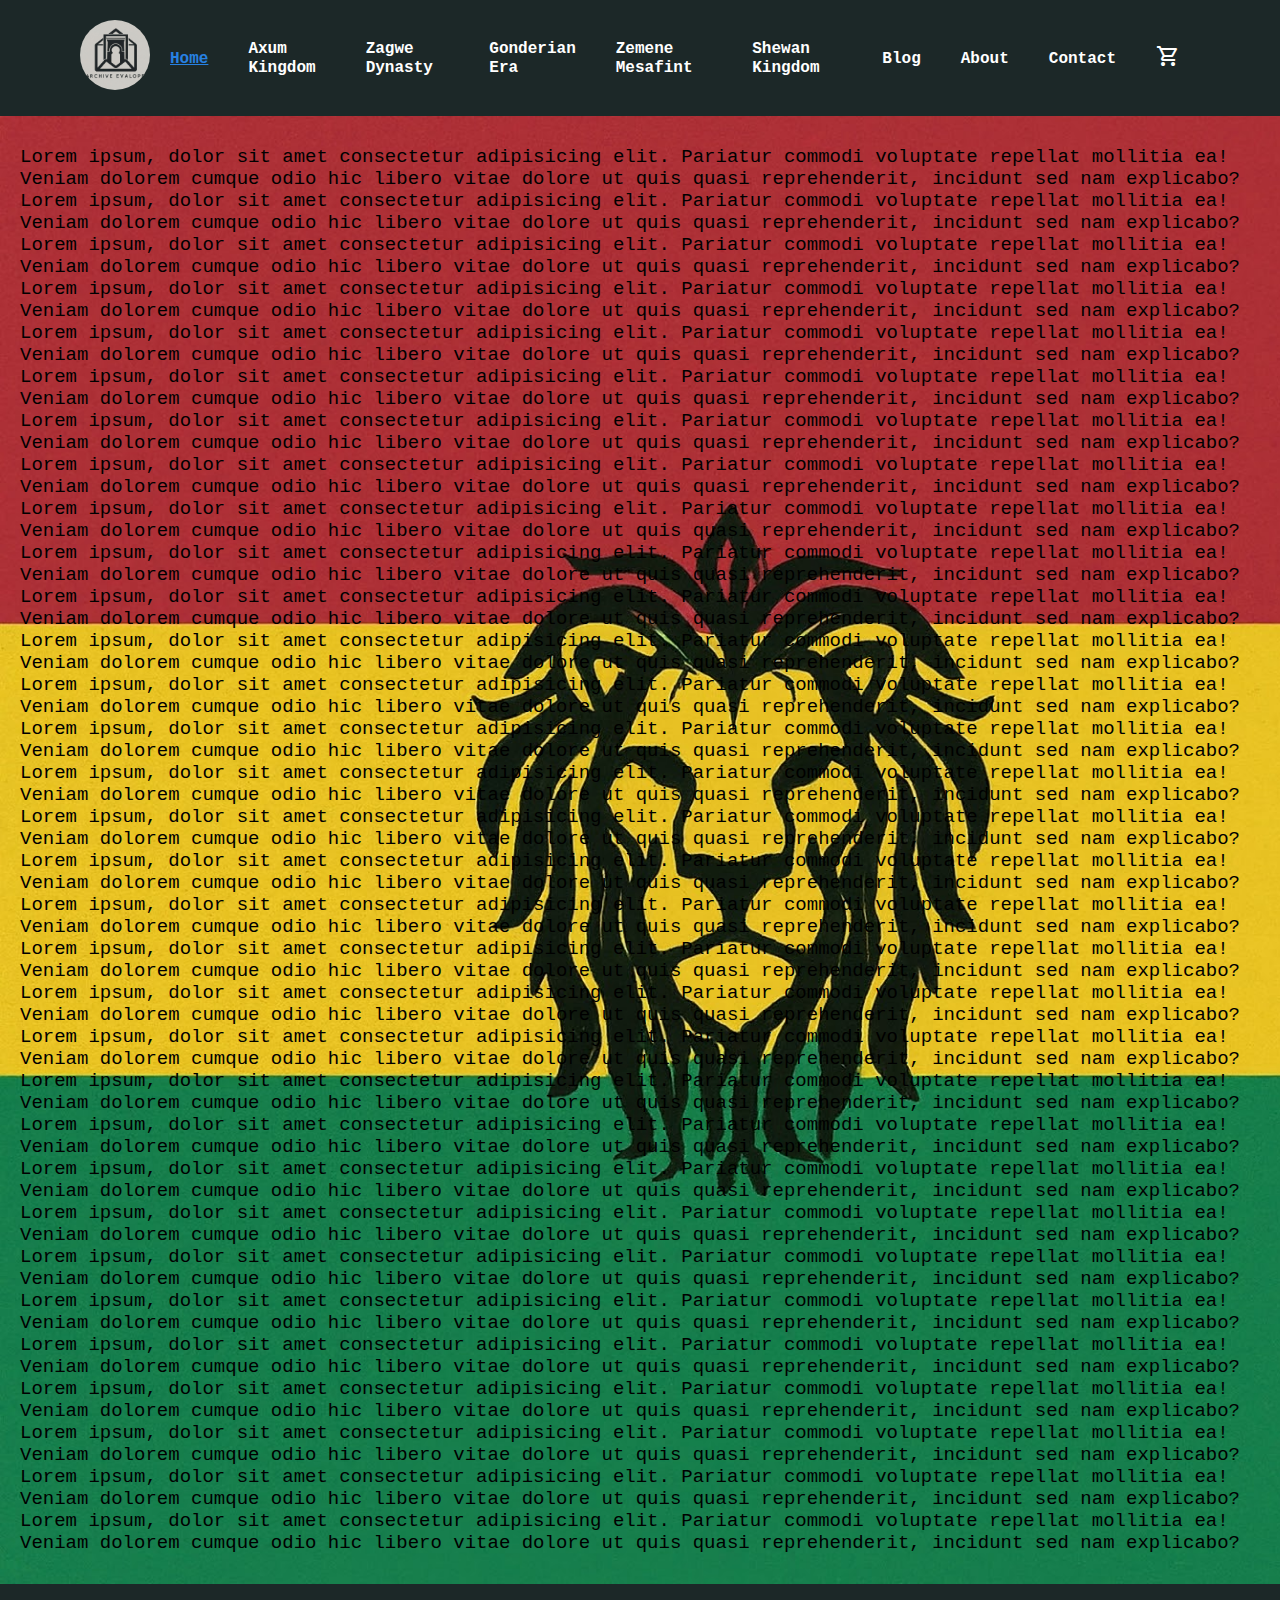
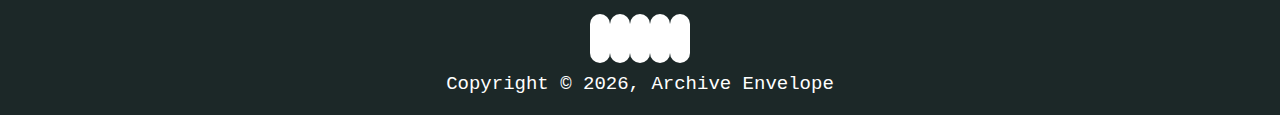
<file: index.html>
<!DOCTYPE html>
<html lang="en">
<head>
  <meta charset="UTF-8">
  <meta name="viewport" content="width=device-width, initial-scale=1.0">
  <title>Archieveenvelope</title>
  <link rel="stylesheet" href="https://fonts.googleapis.com/css2?family=Material+Symbols+Outlined:opsz,wght,FILL,GRAD@20..48,100..700,0..1,-50..200" />
  <link rel="stylesheet" href="https://cdnjs.cloudflare.com/ajax/libs/font-awesome/6.5.1/css/all.min.css" integrity="sha512-DTOQO9RWCH3ppGqcWaEA1BIZOC6xxalwEsw9c2QQeAIftl+Vegovlnee1c9QX4TctnWMn13TZye+giMm8e2LwA==" crossorigin="anonymous" referrerpolicy="no-referrer" />
  <link href="index.css" rel="stylesheet">
</head>
<body>
  <section id="header">
    <a href="#"><img src="images/logoAxum.jpeg" width="70px" height="70px" class="logo" alt="logo"></a>
    <div>
      <ul id="navbar">
        <li><a class="active" href="index.html">Home</a></li>
        <li><a href="axum.html">Axum Kingdom</a></li>
        <li><a href="zagew.html">Zagwe Dynasty</a></li>
        <li><a href="gonder.html">Gonderian Era</a></li>
        <li><a href="zemeneMesafint.html">Zemene Mesafint</a></li>
        <li><a href="shewa.html">Shewan Kingdom</a></li>
        <li><a href="blog.html">Blog</a></li>
        <li><a href="about.html">About</a></li>
        <li><a href="contact.html">Contact</a></li>
        <li><a href="cart.html"> <span class="material-symbols-outlined">
          shopping_cart
          </span></a></li>
      </ul>
    </div>  
  </section>
  <section class="main">
    <p>Lorem ipsum, dolor sit amet consectetur adipisicing elit. Pariatur commodi voluptate repellat mollitia ea! Veniam dolorem cumque odio hic libero vitae dolore ut quis quasi reprehenderit, incidunt sed nam explicabo?
      Lorem ipsum, dolor sit amet consectetur adipisicing elit. Pariatur commodi voluptate repellat mollitia ea! Veniam dolorem cumque odio hic libero vitae dolore ut quis quasi reprehenderit, incidunt sed nam explicabo?
      Lorem ipsum, dolor sit amet consectetur adipisicing elit. Pariatur commodi voluptate repellat mollitia ea! Veniam dolorem cumque odio hic libero vitae dolore ut quis quasi reprehenderit, incidunt sed nam explicabo?
      Lorem ipsum, dolor sit amet consectetur adipisicing elit. Pariatur commodi voluptate repellat mollitia ea! Veniam dolorem cumque odio hic libero vitae dolore ut quis quasi reprehenderit, incidunt sed nam explicabo?
      Lorem ipsum, dolor sit amet consectetur adipisicing elit. Pariatur commodi voluptate repellat mollitia ea! Veniam dolorem cumque odio hic libero vitae dolore ut quis quasi reprehenderit, incidunt sed nam explicabo?
        Lorem ipsum, dolor sit amet consectetur adipisicing elit. Pariatur commodi voluptate repellat mollitia ea! Veniam dolorem cumque odio hic libero vitae dolore ut quis quasi reprehenderit, incidunt sed nam explicabo?
        Lorem ipsum, dolor sit amet consectetur adipisicing elit. Pariatur commodi voluptate repellat mollitia ea! Veniam dolorem cumque odio hic libero vitae dolore ut quis quasi reprehenderit, incidunt sed nam explicabo?
        Lorem ipsum, dolor sit amet consectetur adipisicing elit. Pariatur commodi voluptate repellat mollitia ea! Veniam dolorem cumque odio hic libero vitae dolore ut quis quasi reprehenderit, incidunt sed nam explicabo?
        <p>Lorem ipsum, dolor sit amet consectetur adipisicing elit. Pariatur commodi voluptate repellat mollitia ea! Veniam dolorem cumque odio hic libero vitae dolore ut quis quasi reprehenderit, incidunt sed nam explicabo?
          Lorem ipsum, dolor sit amet consectetur adipisicing elit. Pariatur commodi voluptate repellat mollitia ea! Veniam dolorem cumque odio hic libero vitae dolore ut quis quasi reprehenderit, incidunt sed nam explicabo?
          Lorem ipsum, dolor sit amet consectetur adipisicing elit. Pariatur commodi voluptate repellat mollitia ea! Veniam dolorem cumque odio hic libero vitae dolore ut quis quasi reprehenderit, incidunt sed nam explicabo?
          Lorem ipsum, dolor sit amet consectetur adipisicing elit. Pariatur commodi voluptate repellat mollitia ea! Veniam dolorem cumque odio hic libero vitae dolore ut quis quasi reprehenderit, incidunt sed nam explicabo?
          <p>Lorem ipsum, dolor sit amet consectetur adipisicing elit. Pariatur commodi voluptate repellat mollitia ea! Veniam dolorem cumque odio hic libero vitae dolore ut quis quasi reprehenderit, incidunt sed nam explicabo?
            Lorem ipsum, dolor sit amet consectetur adipisicing elit. Pariatur commodi voluptate repellat mollitia ea! Veniam dolorem cumque odio hic libero vitae dolore ut quis quasi reprehenderit, incidunt sed nam explicabo?
            Lorem ipsum, dolor sit amet consectetur adipisicing elit. Pariatur commodi voluptate repellat mollitia ea! Veniam dolorem cumque odio hic libero vitae dolore ut quis quasi reprehenderit, incidunt sed nam explicabo?
            Lorem ipsum, dolor sit amet consectetur adipisicing elit. Pariatur commodi voluptate repellat mollitia ea! Veniam dolorem cumque odio hic libero vitae dolore ut quis quasi reprehenderit, incidunt sed nam explicabo?
            <p>Lorem ipsum, dolor sit amet consectetur adipisicing elit. Pariatur commodi voluptate repellat mollitia ea! Veniam dolorem cumque odio hic libero vitae dolore ut quis quasi reprehenderit, incidunt sed nam explicabo?
              Lorem ipsum, dolor sit amet consectetur adipisicing elit. Pariatur commodi voluptate repellat mollitia ea! Veniam dolorem cumque odio hic libero vitae dolore ut quis quasi reprehenderit, incidunt sed nam explicabo?
              Lorem ipsum, dolor sit amet consectetur adipisicing elit. Pariatur commodi voluptate repellat mollitia ea! Veniam dolorem cumque odio hic libero vitae dolore ut quis quasi reprehenderit, incidunt sed nam explicabo?
              Lorem ipsum, dolor sit amet consectetur adipisicing elit. Pariatur commodi voluptate repellat mollitia ea! Veniam dolorem cumque odio hic libero vitae dolore ut quis quasi reprehenderit, incidunt sed nam explicabo?
              <p>Lorem ipsum, dolor sit amet consectetur adipisicing elit. Pariatur commodi voluptate repellat mollitia ea! Veniam dolorem cumque odio hic libero vitae dolore ut quis quasi reprehenderit, incidunt sed nam explicabo?
                Lorem ipsum, dolor sit amet consectetur adipisicing elit. Pariatur commodi voluptate repellat mollitia ea! Veniam dolorem cumque odio hic libero vitae dolore ut quis quasi reprehenderit, incidunt sed nam explicabo?
                Lorem ipsum, dolor sit amet consectetur adipisicing elit. Pariatur commodi voluptate repellat mollitia ea! Veniam dolorem cumque odio hic libero vitae dolore ut quis quasi reprehenderit, incidunt sed nam explicabo?
                Lorem ipsum, dolor sit amet consectetur adipisicing elit. Pariatur commodi voluptate repellat mollitia ea! Veniam dolorem cumque odio hic libero vitae dolore ut quis quasi reprehenderit, incidunt sed nam explicabo?
                <p>Lorem ipsum, dolor sit amet consectetur adipisicing elit. Pariatur commodi voluptate repellat mollitia ea! Veniam dolorem cumque odio hic libero vitae dolore ut quis quasi reprehenderit, incidunt sed nam explicabo?
                  Lorem ipsum, dolor sit amet consectetur adipisicing elit. Pariatur commodi voluptate repellat mollitia ea! Veniam dolorem cumque odio hic libero vitae dolore ut quis quasi reprehenderit, incidunt sed nam explicabo?
                  Lorem ipsum, dolor sit amet consectetur adipisicing elit. Pariatur commodi voluptate repellat mollitia ea! Veniam dolorem cumque odio hic libero vitae dolore ut quis quasi reprehenderit, incidunt sed nam explicabo?
                  Lorem ipsum, dolor sit amet consectetur adipisicing elit. Pariatur commodi voluptate repellat mollitia ea! Veniam dolorem cumque odio hic libero vitae dolore ut quis quasi reprehenderit, incidunt sed nam explicabo?
                  <p>Lorem ipsum, dolor sit amet consectetur adipisicing elit. Pariatur commodi voluptate repellat mollitia ea! Veniam dolorem cumque odio hic libero vitae dolore ut quis quasi reprehenderit, incidunt sed nam explicabo?
                    Lorem ipsum, dolor sit amet consectetur adipisicing elit. Pariatur commodi voluptate repellat mollitia ea! Veniam dolorem cumque odio hic libero vitae dolore ut quis quasi reprehenderit, incidunt sed nam explicabo?
                    Lorem ipsum, dolor sit amet consectetur adipisicing elit. Pariatur commodi voluptate repellat mollitia ea! Veniam dolorem cumque odio hic libero vitae dolore ut quis quasi reprehenderit, incidunt sed nam explicabo?
                    Lorem ipsum, dolor sit amet consectetur adipisicing elit. Pariatur commodi voluptate repellat mollitia ea! Veniam dolorem cumque odio hic libero vitae dolore ut quis quasi reprehenderit, incidunt sed nam explicabo?
    </p>
  </section>

  <footer class="footer-container">
      <div class="social-icons">
        <a href=""><i class="fa-brands fa-facebook"></i></a>
        <a href=""><i class="fa-brands fa-twitter"></i></a>
        <a href=""><i class="fa-brands fa-instagram"></i></a>
        <a href=""><i class="fa-brands fa-github"></i></a>
        <a href=""><i class="fa-brands fa-linkedin"></i></a>
      </div>
      <div class="copyright"> <span>Copyright &copy; <script>document.write(new Date().getFullYear());</script>, Archive Envelope</span></p>
      </div>
  </footer>
</body>
</html>
</file>
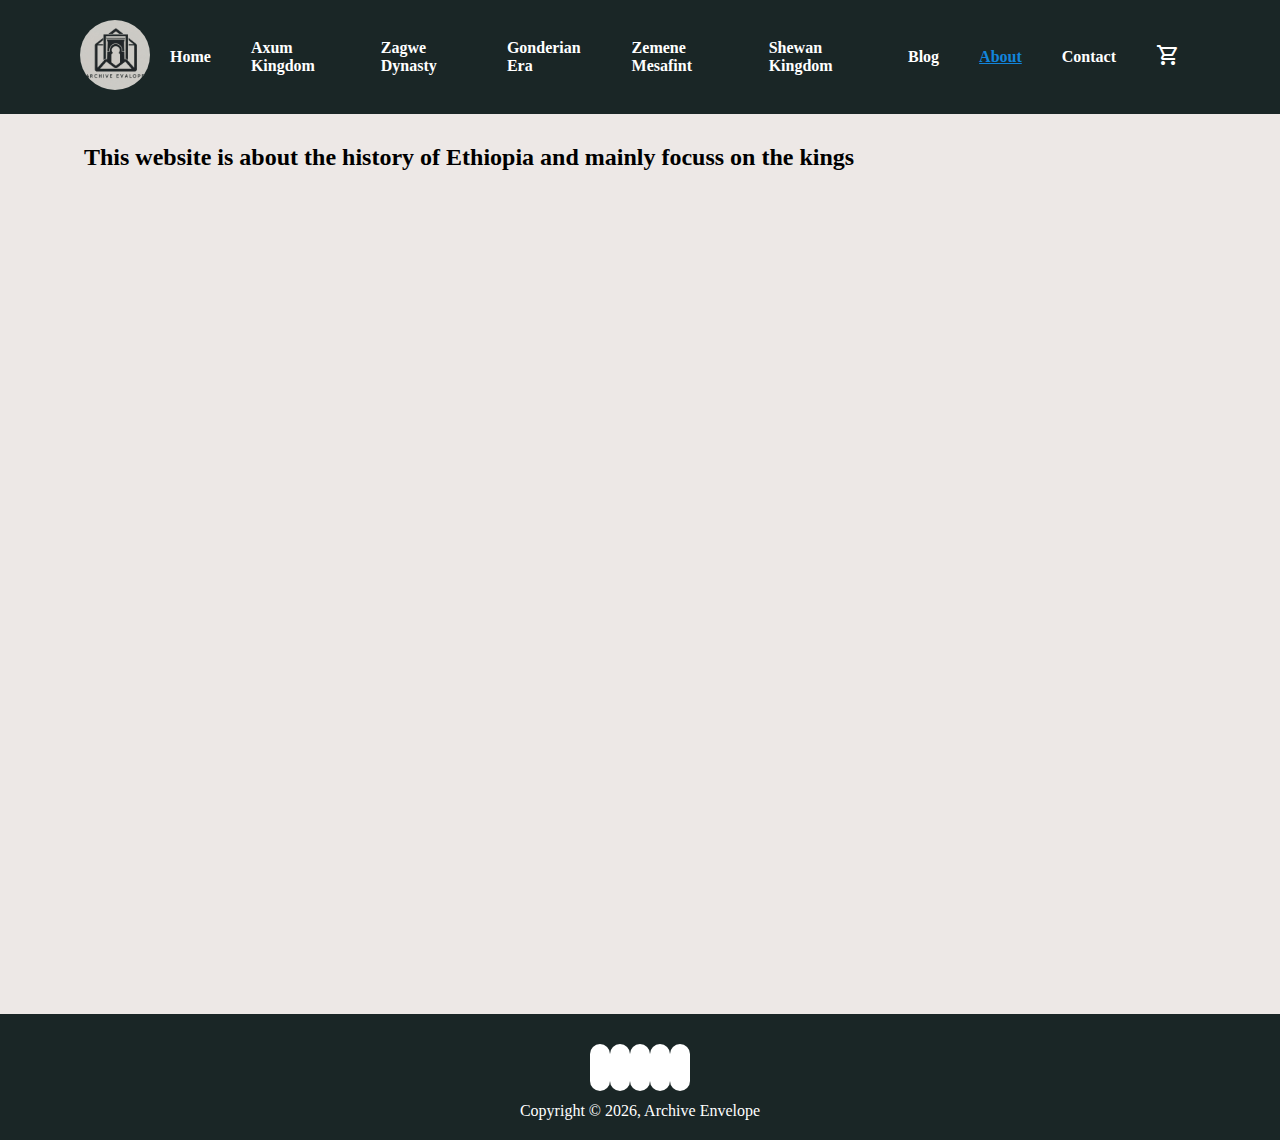
<file: about.html>
<!DOCTYPE html>
<html lang="en">
<head>
  <meta charset="UTF-8">
  <meta name="viewport" content="width=device-width, initial-scale=1.0">
  <title>about</title>
  <link rel="stylesheet" href="https://fonts.googleapis.com/css2?family=Material+Symbols+Outlined:opsz,wght,FILL,GRAD@20..48,100..700,0..1,-50..200" />
  <link rel="stylesheet" href="https://cdnjs.cloudflare.com/ajax/libs/font-awesome/6.5.1/css/all.min.css" integrity="sha512-DTOQO9RWCH3ppGqcWaEA1BIZOC6xxalwEsw9c2QQeAIftl+Vegovlnee1c9QX4TctnWMn13TZye+giMm8e2LwA==" crossorigin="anonymous" referrerpolicy="no-referrer" />
  <link href="about.css" rel="stylesheet">
</head>
<body>
  <section id="header">
    <a href="#"><img src="images/logoAxum.jpeg" width="70px" height="70px" class="logo" alt="logo"></a>
    <div>
      <ul id="navbar">
        <li><a href="index.html">Home</a></li>
        <li><a href="axum.html">Axum Kingdom</a></li>
        <li><a href="zagew.html">Zagwe Dynasty</a></li>
        <li><a href="gonder.html">Gonderian Era</a></li>
        <li><a href="zemeneMesafint.html">Zemene Mesafint</a></li>
        <li><a href="shewa.html">Shewan Kingdom</a></li>
        <li><a href="blog.html">Blog</a></li>
        <li><a class="active" href="about.html">About</a></li>
        <li><a href="contact.html">Contact</a></li>
        <li><a href="cart.html"> <span class="material-symbols-outlined">
          shopping_cart
          </span></a></li>
      </ul>
    </div>
  </section>
  <div class="main">
  <h2>This website is about the history of Ethiopia and mainly focuss on the kings</h2> 
  </div>
  <footer class="footer-container">
      <div class="social-icons">
        <a href=""><i class="fa-brands fa-facebook"></i></a>
        <a href=""><i class="fa-brands fa-twitter"></i></a>
        <a href=""><i class="fa-brands fa-instagram"></i></a>
        <a href=""><i class="fa-brands fa-github"></i></a>
        <a href=""><i class="fa-brands fa-linkedin"></i></a>
      </div>
      <div class="copyright"> <span>Copyright &copy; <script>document.write(new Date().getFullYear());</script>, Archive Envelope</span>
      </div>
  </footer>
</body>
</html>
</file>
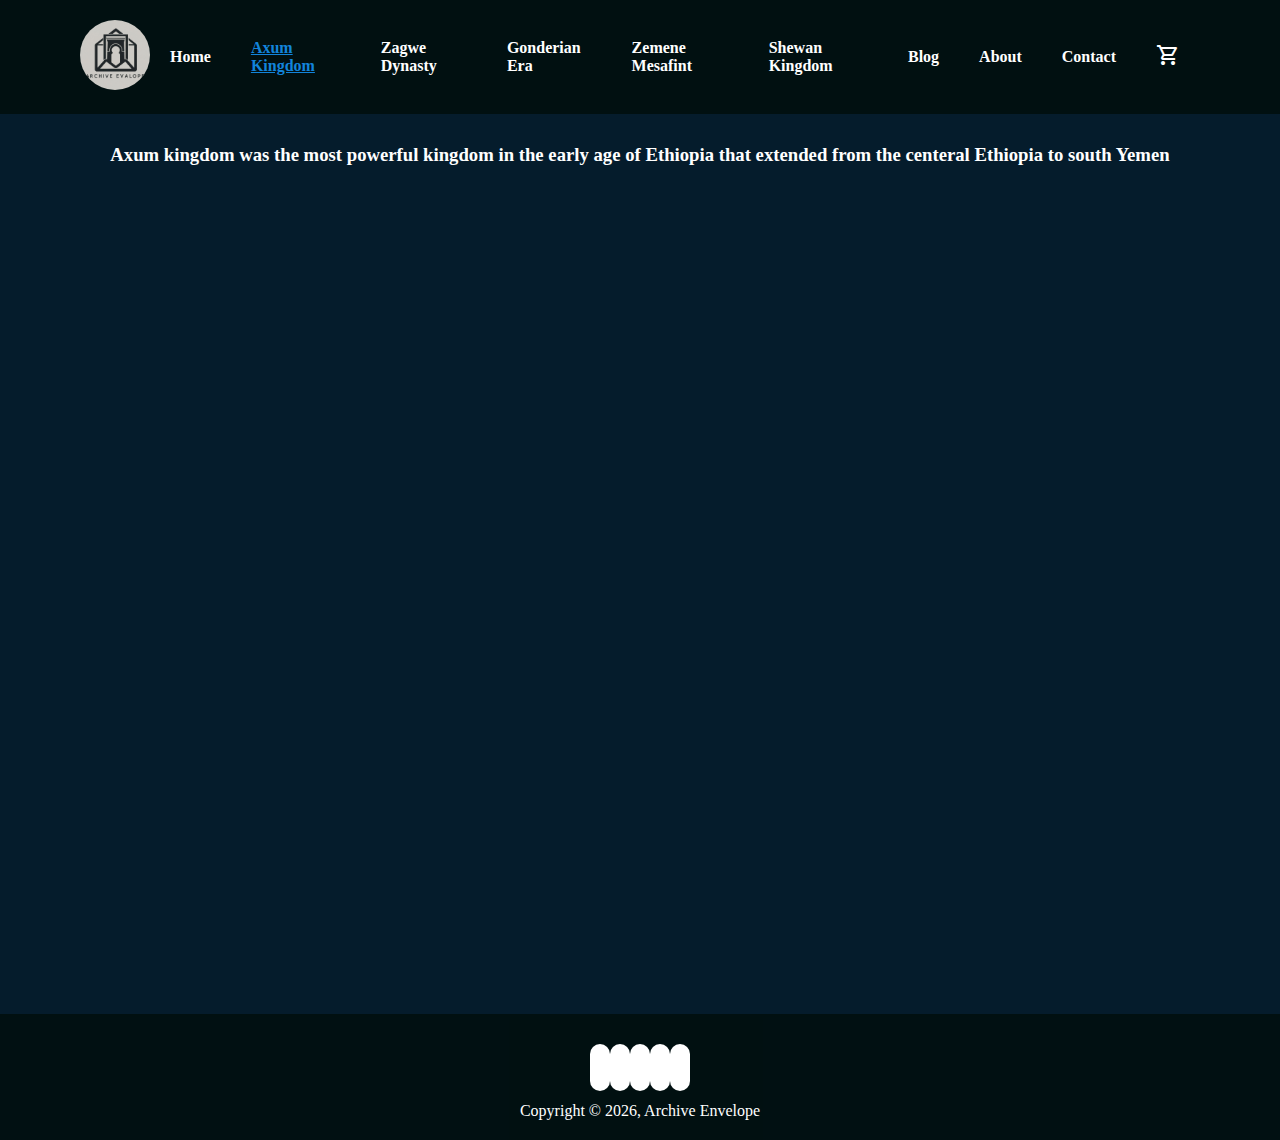
<file: axum.html>
<!DOCTYPE html>
<html lang="en">
<head>
  <meta charset="UTF-8">
  <meta name="viewport" content="width=device-width, initial-scale=1.0">
  <title>Axum</title>
  <link rel="stylesheet" href="https://fonts.googleapis.com/css2?family=Material+Symbols+Outlined:opsz,wght,FILL,GRAD@20..48,100..700,0..1,-50..200" />
  <link rel="stylesheet" href="https://cdnjs.cloudflare.com/ajax/libs/font-awesome/6.5.1/css/all.min.css" integrity="sha512-DTOQO9RWCH3ppGqcWaEA1BIZOC6xxalwEsw9c2QQeAIftl+Vegovlnee1c9QX4TctnWMn13TZye+giMm8e2LwA==" crossorigin="anonymous" referrerpolicy="no-referrer" />
  <link rel="stylesheet" href="axum.css">
</head>
<body>
  <section id="header">
    <a href="#"><img src="images/logoAxum.jpeg" width="70px" height="70px" class="logo" alt="logo"></a>
    <div>
      <ul id="navbar">
        <li><a  href="index.html">Home</a></li>
        <li><a class="active" href="axum.html">Axum Kingdom</a></li>
        <li><a href="zagew.html">Zagwe Dynasty</a></li>
        <li><a href="gonder.html">Gonderian Era</a></li>
        <li><a href="zemeneMesafint.html">Zemene Mesafint</a></li>
        <li><a href="shewa.html">Shewan Kingdom</a></li>
        <li><a href="blog.html">Blog</a></li>
        <li><a href="about.html">About</a></li>
        <li><a href="contact.html">Contact</a></li>
        <li><a href="cart.html"> <span class="material-symbols-outlined">
          shopping_cart
          </span></a></li>
      </ul>
    </div>  
  </section>

  <div class="main">
    <h3>Axum kingdom was the most powerful kingdom in the early age of Ethiopia that extended from the centeral Ethiopia to south Yemen </h3>
  </div>


  <footer class="footer-container">
    <div class="social-icons">
      <a href=""><i class="fa-brands fa-facebook"></i></a>
      <a href=""><i class="fa-brands fa-twitter"></i></a>
      <a href=""><i class="fa-brands fa-instagram"></i></a>
      <a href=""><i class="fa-brands fa-github"></i></a>
      <a href=""><i class="fa-brands fa-linkedin"></i></a>
    </div>
    <div class="copyright"> <span>Copyright &copy; <script>document.write(new Date().getFullYear());</script>, Archive Envelope</span></p>
    </div>
</footer>
</body>
</html>
</file>
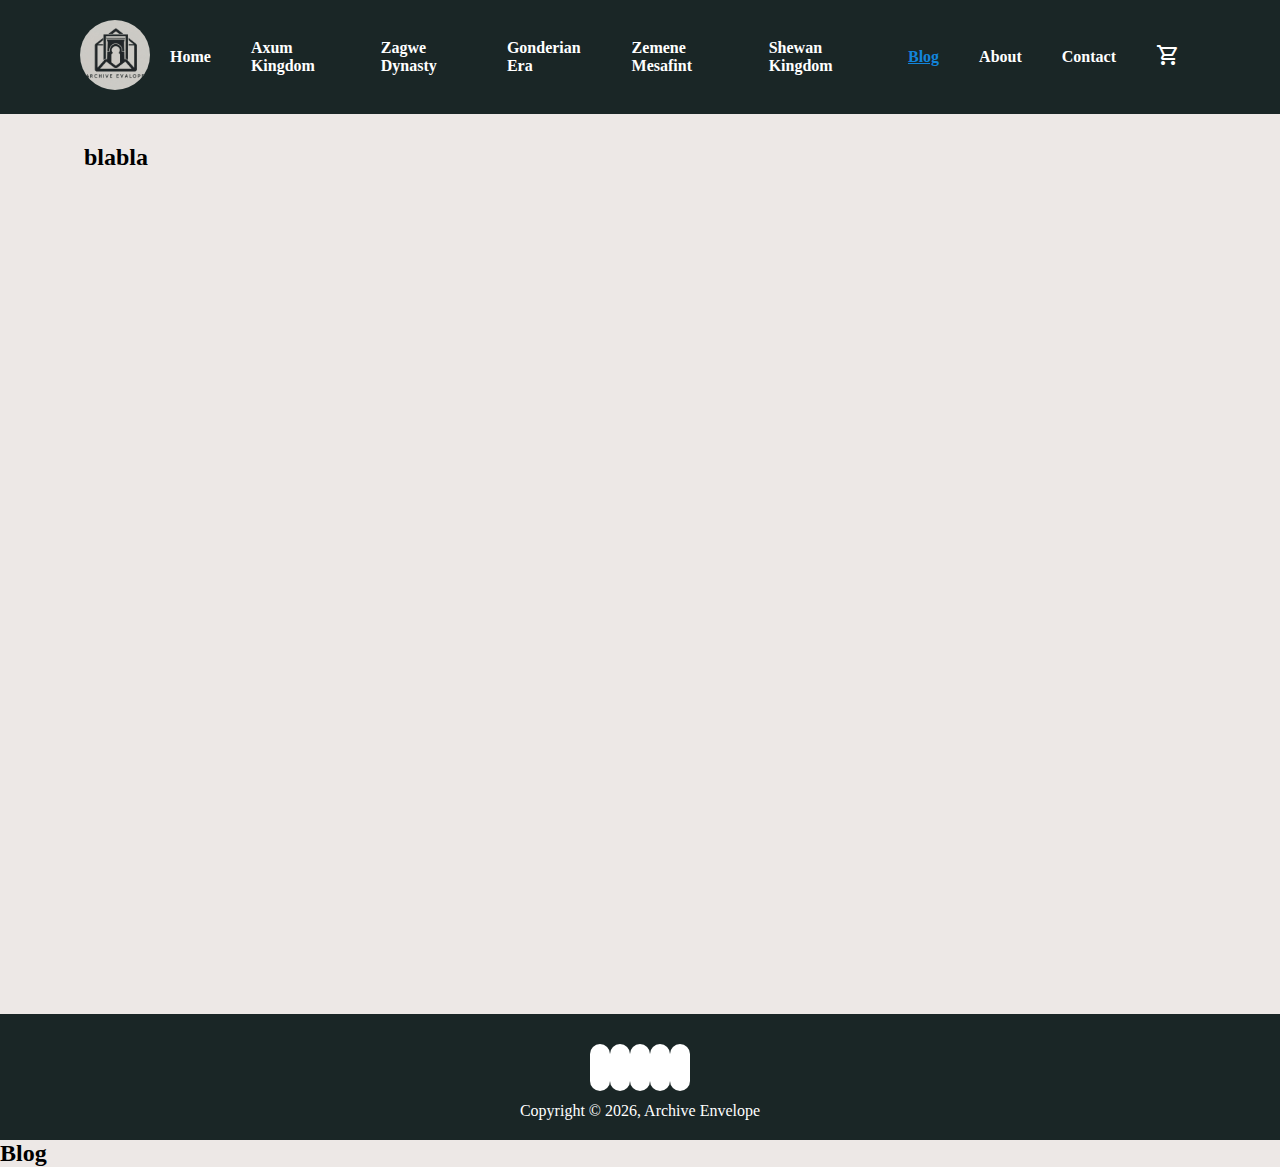
<file: blog.html>
<!DOCTYPE html>
<html lang="en">
<head>
  <meta charset="UTF-8">
  <meta name="viewport" content="width=device-width, initial-scale=1.0">
  <title>Blog</title>
  <link rel="stylesheet" href="https://fonts.googleapis.com/css2?family=Material+Symbols+Outlined:opsz,wght,FILL,GRAD@20..48,100..700,0..1,-50..200" />
  <link rel="stylesheet" href="https://cdnjs.cloudflare.com/ajax/libs/font-awesome/6.5.1/css/all.min.css" integrity="sha512-DTOQO9RWCH3ppGqcWaEA1BIZOC6xxalwEsw9c2QQeAIftl+Vegovlnee1c9QX4TctnWMn13TZye+giMm8e2LwA==" crossorigin="anonymous" referrerpolicy="no-referrer" />
  <link rel="stylesheet" href="blog.css">
</head>
<body>
  <section id="header">
    <a href="#"><img src="images/logoAxum.jpeg" width="70px" height="70px" class="logo" alt="logo"></a>
    <div>
      <ul id="navbar">
        <li><a  href="index.html">Home</a></li>
        <li><a href="axum.html">Axum Kingdom</a></li>
        <li><a href="zagew.html">Zagwe Dynasty</a></li>
        <li><a href="gonder.html">Gonderian Era</a></li>
        <li><a href="zemeneMesafint.html">Zemene Mesafint</a></li>
        <li><a href="shewa.html">Shewan Kingdom</a></li>
        <li><a class="active" href="blog.html">Blog</a></li>
        <li><a href="about.html">About</a></li>
        <li><a href="contact.html">Contact</a></li>
        <li><a href="cart.html"> <span class="material-symbols-outlined">
          shopping_cart
          </span></a></li>
      </ul>
    </div>  
  </section>
  <div class="main">
    <h2>blabla</h2>
  </div>
  <footer class="footer-container">
    <div class="social-icons">
      <a href=""><i class="fa-brands fa-facebook"></i></a>
      <a href=""><i class="fa-brands fa-twitter"></i></a>
      <a href=""><i class="fa-brands fa-instagram"></i></a>
      <a href=""><i class="fa-brands fa-github"></i></a>
      <a href=""><i class="fa-brands fa-linkedin"></i></a>
    </div>
    <div class="copyright"> <span>Copyright &copy; <script>document.write(new Date().getFullYear());</script>, Archive Envelope</span></p>
    </div>
</footer>

  <body>
    <h2>Blog</h2>
  </body>
</body>
</html>
</file>
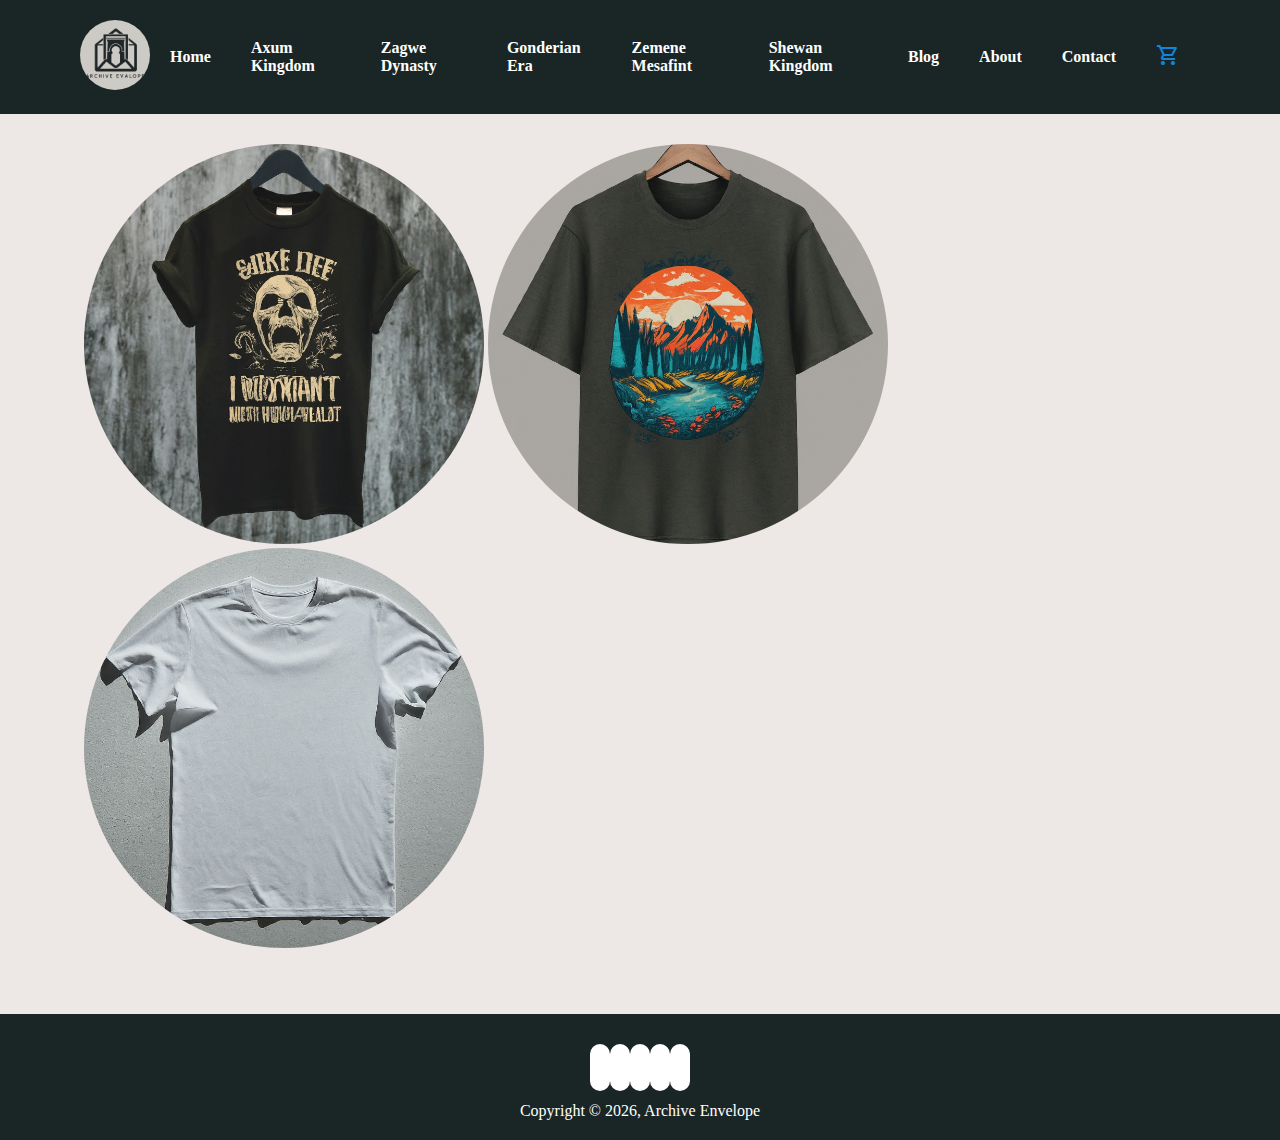
<file: cart.html>
<!DOCTYPE html>
<html lang="en">
<head>
  <meta charset="UTF-8">
  <meta name="viewport" content="width=device-width, initial-scale=1.0">
  <title>cart</title>
  <link rel="stylesheet" href="https://fonts.googleapis.com/css2?family=Material+Symbols+Outlined:opsz,wght,FILL,GRAD@20..48,100..700,0..1,-50..200" />
  <link rel="stylesheet" href="https://cdnjs.cloudflare.com/ajax/libs/font-awesome/6.5.1/css/all.min.css" integrity="sha512-DTOQO9RWCH3ppGqcWaEA1BIZOC6xxalwEsw9c2QQeAIftl+Vegovlnee1c9QX4TctnWMn13TZye+giMm8e2LwA==" crossorigin="anonymous" referrerpolicy="no-referrer" />
  <link rel="stylesheet" href="cart.css">
</head>
<body>
  <section id="header">
    <a href="#"><img src="images/logoAxum.jpeg" width="70px" height="70px" class="logo" alt="logo"></a>
    <div>
      <ul id="navbar">
        <li><a href="index.html">Home</a></li>
        <li><a href="axum.html">Axum Kingdom</a></li>
        <li><a href="zagew.html">Zagwe Dynasty</a></li>
        <li><a href="gonder.html">Gonderian Era</a></li>
        <li><a href="zemeneMesafint.html">Zemene Mesafint</a></li>
        <li><a href="shewa.html">Shewan Kingdom</a></li>
        <li><a href="blog.html">Blog</a></li>
        <li><a href="about.html">About</a></li>
        <li><a href="contact.html">Contact</a></li>
        <li><a class="active" href="cart.html"> <span class="material-symbols-outlined">
          shopping_cart
          </span></a></li>
      </ul>
    </div>  
  </section>

    <div class="main">
      <div id="cart-img">
        <img id="dead" src="images/t-shrt.jpeg">
        <img id="land-scape"src="images/coolshirt.jpeg">
        <img id="w-shirt" src="images/white-shirt.jpeg">
      </div>
      
    </div>
    
  <footer class="footer-container">
    <div class="social-icons">
      <a href=""><i class="fa-brands fa-facebook"></i></a>
      <a href=""><i class="fa-brands fa-twitter"></i></a>
      <a href=""><i class="fa-brands fa-instagram"></i></a>
      <a href=""><i class="fa-brands fa-github"></i></a>
      <a href=""><i class="fa-brands fa-linkedin"></i></a>
    </div>
    <div class="copyright"> <span>Copyright &copy; <script>document.write(new Date().getFullYear());</script>, Archive Envelope</span></p>
    </div>
</footer>

</body>
</html>
</file>
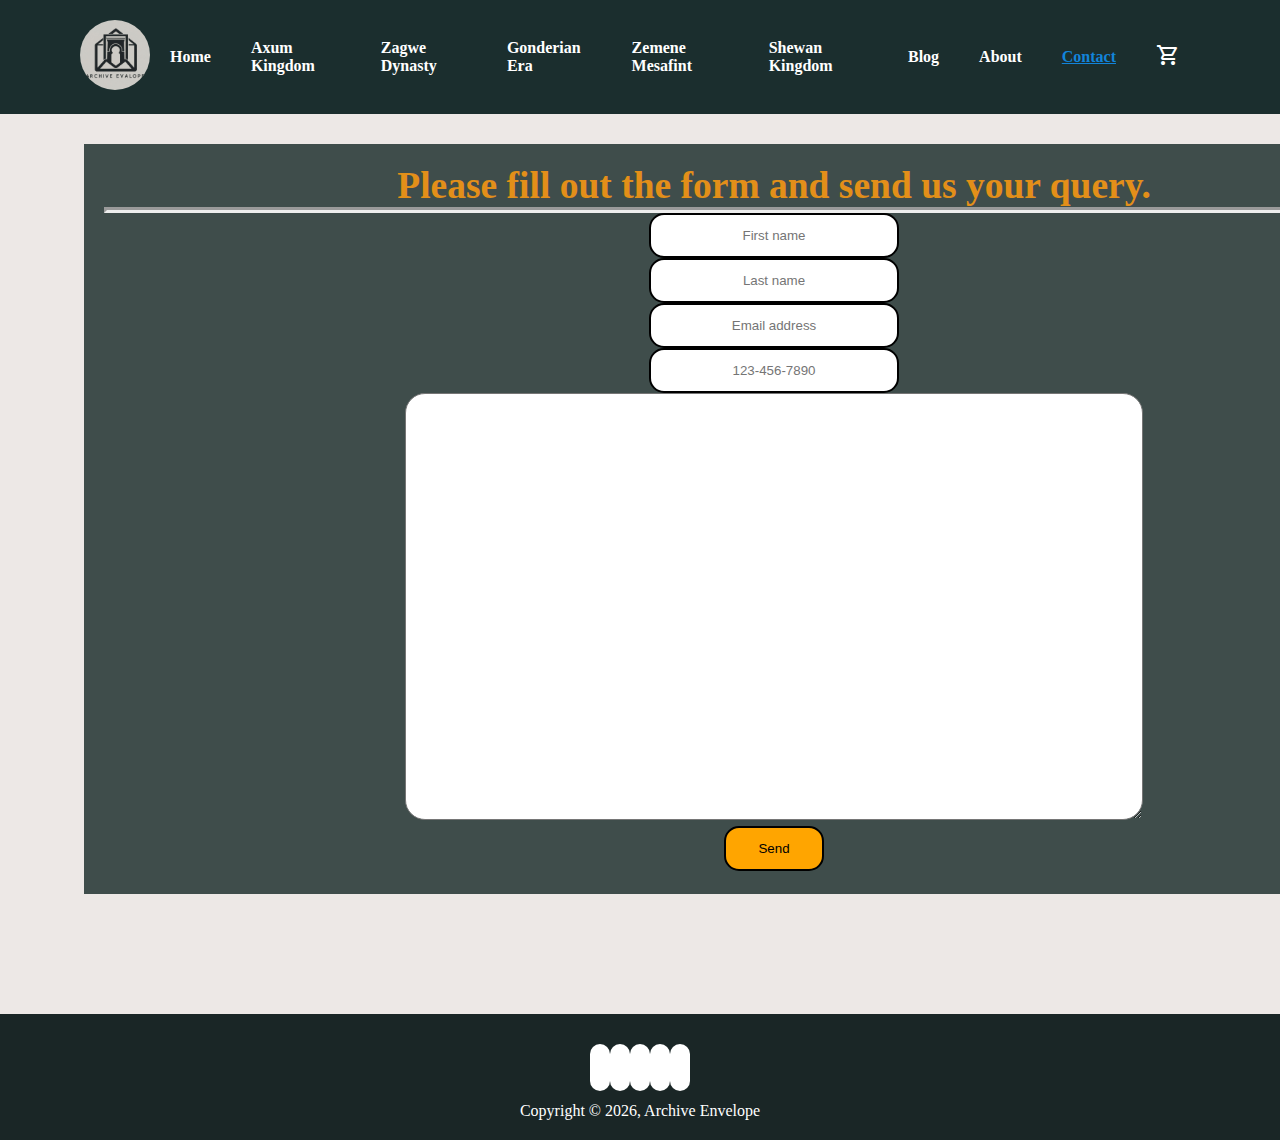
<file: contact.html>
<!DOCTYPE html>
<html lang="en">
<head>
  <meta charset="UTF-8">
  <meta name="viewport" content="width=device-width, initial-scale=1.0">
  <title>Contact</title>
  <link rel="stylesheet" href="https://fonts.googleapis.com/css2?family=Material+Symbols+Outlined:opsz,wght,FILL,GRAD@20..48,100..700,0..1,-50..200" />
  <link rel="stylesheet" href="https://cdnjs.cloudflare.com/ajax/libs/font-awesome/6.5.1/css/all.min.css" integrity="sha512-DTOQO9RWCH3ppGqcWaEA1BIZOC6xxalwEsw9c2QQeAIftl+Vegovlnee1c9QX4TctnWMn13TZye+giMm8e2LwA==" crossorigin="anonymous" referrerpolicy="no-referrer" />
  <link rel="stylesheet" href="contact.css">
</head>
<body>
  <section id="header">
    <a href="#"><img src="images/logoAxum.jpeg" width="70px" height="70px" class="logo" alt="logo"></a>
    <div>
      <ul id="navbar">
        <li><a href="index.html">Home</a></li>
        <li><a href="axum.html">Axum Kingdom</a></li>
        <li><a href="zagew.html">Zagwe Dynasty</a></li>
        <li><a href="gonder.html">Gonderian Era</a></li>
        <li><a href="zemeneMesafint.html">Zemene Mesafint</a></li>
        <li><a href="shewa.html">Shewan Kingdom</a></li>
        <li><a href="blog.html">Blog</a></li>
        <li><a href="about.html">About</a></li>
        <li><a class="active" href="contact.html">Contact</a></li>
        <li><a href="cart.html"> <span class="material-symbols-outlined">
          shopping_cart
          </span></a></li>
      </ul>
    </div>  
  </section>
  <div class="main">
  <form id="form">
    <h2 style="color: rgb(227, 143, 25);">Please fill out the form and send us your query.</h2><hr style="border-width: 3px;">
    <label for="f_name"></label>
    <input id="f_name" type="text" placeholder="First name"><br>
    <label for="l_name"></label>
    <input id="l_name" type="text" placeholder="Last name"><br>
    <label for="email"></label>
    <input id="email" type="text" placeholder="Email address"><br>
    <label for="p_mum"></label>
    <input id="p_num" type="text" placeholder="123-456-7890"><br>
    <label for="text"></label>
    <textarea id="concern_suggestion" cols="80" rows="25"></textarea><br>
    <button id="button">Send</button>
  </form>
</div>
  <footer class="footer-container">
    <div class="social-icons">
      <a href=""><i class="fa-brands fa-facebook"></i></a>
      <a href=""><i class="fa-brands fa-twitter"></i></a>
      <a href=""><i class="fa-brands fa-instagram"></i></a>
      <a href=""><i class="fa-brands fa-github"></i></a>
      <a href=""><i class="fa-brands fa-linkedin"></i></a>
    </div>
    <div class="copyright"> <span>Copyright &copy; <script>document.write(new Date().getFullYear());</script>, Archive Envelope</span></p>
    </div>
</footer>
</body>
</html>
</file>
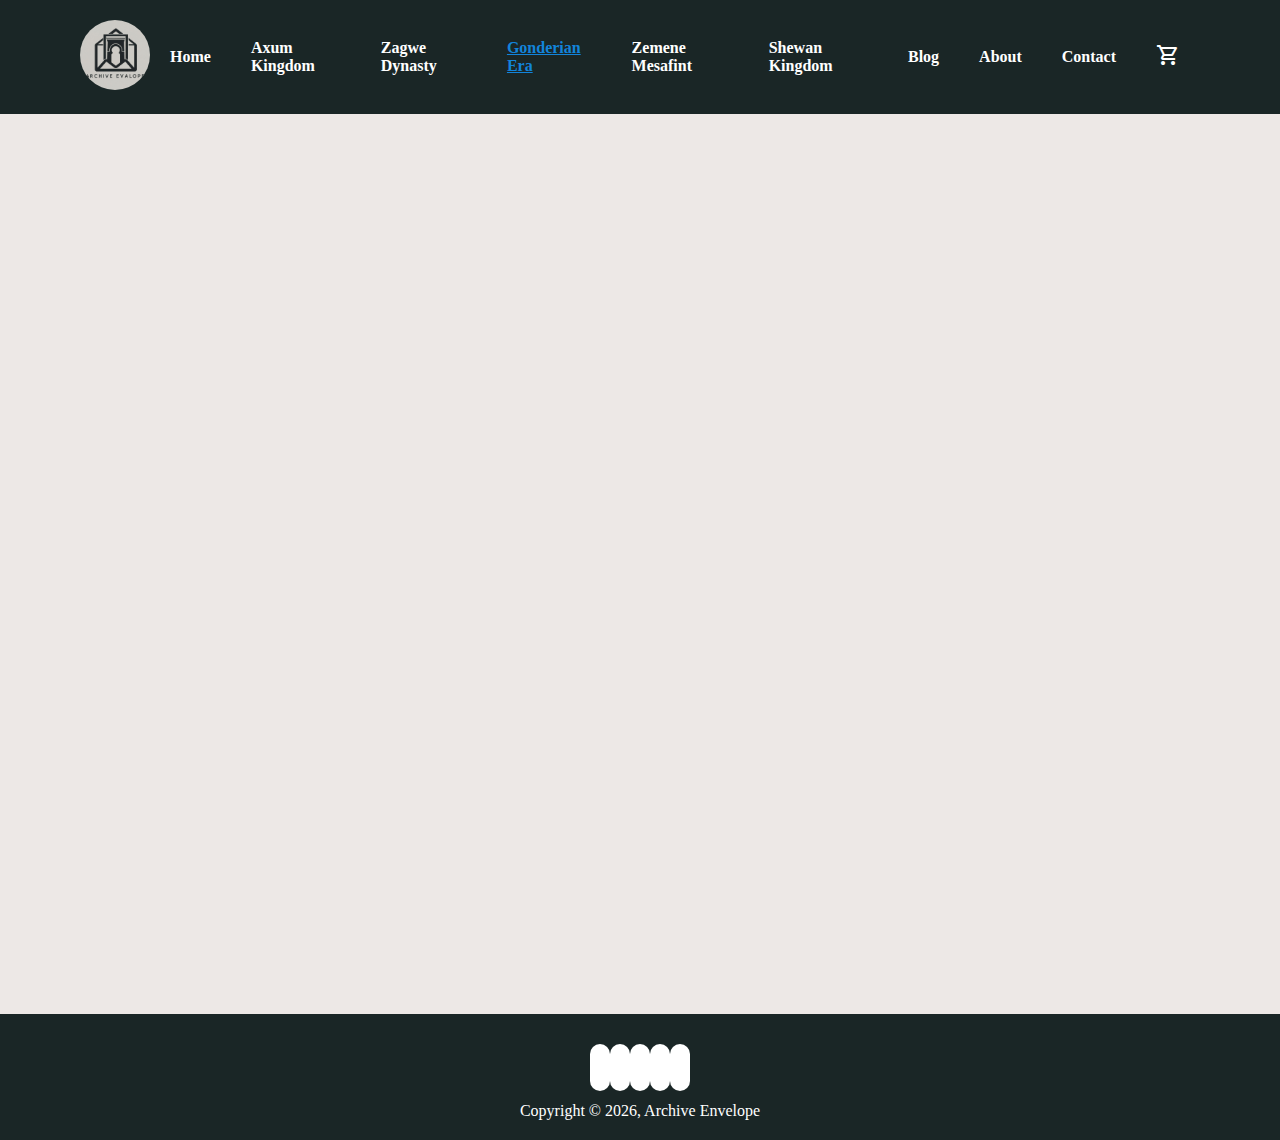
<file: gonder.html>
<!DOCTYPE html>
<html lang="en">
<head>
  <meta charset="UTF-8">
  <meta name="viewport" content="width=device-width, initial-scale=1.0">
  <title>GonderianEra</title>
  <link rel="stylesheet" href="https://fonts.googleapis.com/css2?family=Material+Symbols+Outlined:opsz,wght,FILL,GRAD@20..48,100..700,0..1,-50..200" />
  <link rel="stylesheet" href="https://cdnjs.cloudflare.com/ajax/libs/font-awesome/6.5.1/css/all.min.css" integrity="sha512-DTOQO9RWCH3ppGqcWaEA1BIZOC6xxalwEsw9c2QQeAIftl+Vegovlnee1c9QX4TctnWMn13TZye+giMm8e2LwA==" crossorigin="anonymous" referrerpolicy="no-referrer" />
  <link rel="stylesheet" href="gonder.css">
</head>
<body>
  <section id="header">
    <a href="#"><img src="images/logoAxum.jpeg" width="70px" height="70px" class="logo" alt="logo"></a>
    <div>
      <ul id="navbar">
        <li><a href="index.html">Home</a></li>
        <li><a href="axum.html">Axum Kingdom</a></li>
        <li><a href="zagew.html">Zagwe Dynasty</a></li>
        <li><a class="active" href="gonder.html">Gonderian Era</a></li>
        <li><a href="zemeneMesafint.html">Zemene Mesafint</a></li>
        <li><a href="shewa.html">Shewan Kingdom</a></li>
        <li><a href="blog.html">Blog</a></li>
        <li><a href="about.html">About</a></li>
        <li><a href="contact.html">Contact</a></li>
        <li><a href="cart.html"> <span class="material-symbols-outlined">
          shopping_cart
          </span></a></li>
      </ul>
    </div>  
  </section>

  <div class="main">

  </div>


  <footer class="footer-container">
    <div class="social-icons">
      <a href=""><i class="fa-brands fa-facebook"></i></a>
      <a href=""><i class="fa-brands fa-twitter"></i></a>
      <a href=""><i class="fa-brands fa-instagram"></i></a>
      <a href=""><i class="fa-brands fa-github"></i></a>
      <a href=""><i class="fa-brands fa-linkedin"></i></a>
    </div>
    <div class="copyright"> <span>Copyright &copy; <script>document.write(new Date().getFullYear());</script>, Archive Envelope</span></p>
    </div>
</footer>
</body>
</html>
</file>
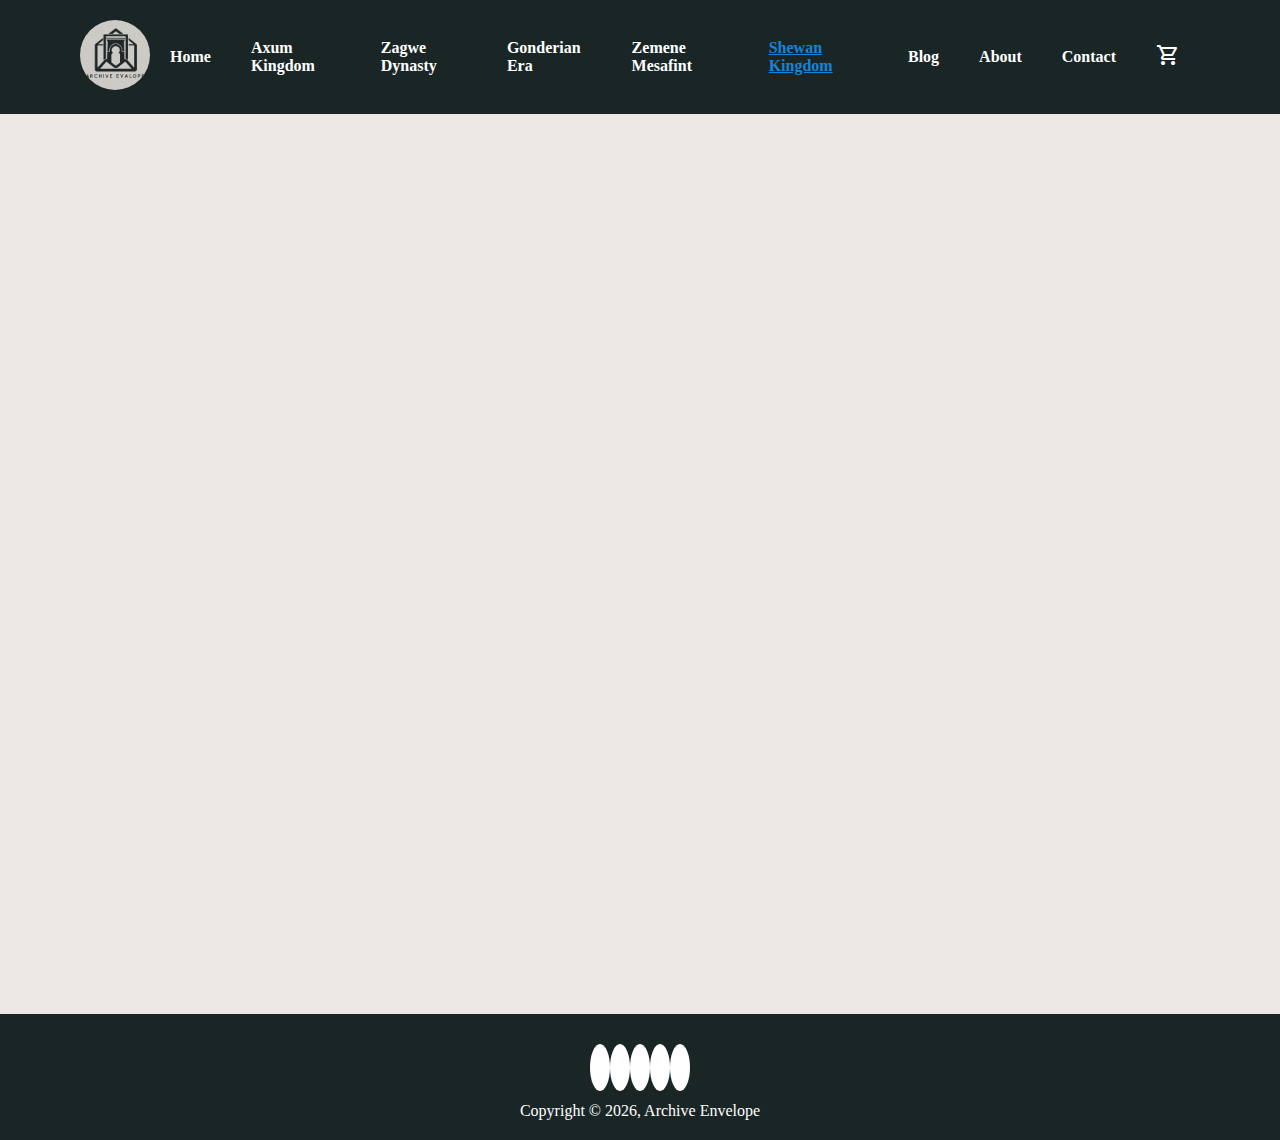
<file: shewa.html>
<!DOCTYPE html>
<html lang="en">
<head>
  <meta charset="UTF-8">
  <meta name="viewport" content="width=device-width, initial-scale=1.0">
  <title>ShewaS</title>
  <link rel="stylesheet" href="https://fonts.googleapis.com/css2?family=Material+Symbols+Outlined:opsz,wght,FILL,GRAD@20..48,100..700,0..1,-50..200" />
  <link rel="stylesheet" href="https://cdnjs.cloudflare.com/ajax/libs/font-awesome/6.5.1/css/all.min.css" integrity="sha512-DTOQO9RWCH3ppGqcWaEA1BIZOC6xxalwEsw9c2QQeAIftl+Vegovlnee1c9QX4TctnWMn13TZye+giMm8e2LwA==" crossorigin="anonymous" referrerpolicy="no-referrer" />
  <link rel="stylesheet" href="shewa.css">
</head>
<body>
  <section id="header">
    <a href="#"><img src="images/logoAxum.jpeg" width="70px" height="70px" class="logo" alt="logo"></a>
    <div>
      <ul id="navbar">
        <li><a href="index.html">Home</a></li>
        <li><a href="axum.html">Axum Kingdom</a></li>
        <li><a href="zagew.html">Zagwe Dynasty</a></li>
        <li><a href="gonder.html">Gonderian Era</a></li>
        <li><a href="zemeneMesafint.html">Zemene Mesafint</a></li>
        <li><a class="active" href="shewa.html">Shewan Kingdom</a></li>
        <li><a href="blog.html">Blog</a></li>
        <li><a href="about.html">About</a></li>
        <li><a href="contact.html">Contact</a></li>
        <li><a href="cart.html"> <span class="material-symbols-outlined">
          shopping_cart
          </span></a></li>
      </ul>
    </div>  
  </section>

  <div class="main">

  </div>


  <footer class="footer-container">
    <div class="social-icons">
      <a href=""><i class="fa-brands fa-facebook"></i></a>
      <a href=""><i class="fa-brands fa-twitter"></i></a>
      <a href=""><i class="fa-brands fa-instagram"></i></a>
      <a href=""><i class="fa-brands fa-github"></i></a>
      <a href=""><i class="fa-brands fa-linkedin"></i></a>
    </div>
    <div class="copyright"> <span>Copyright &copy; <script>document.write(new Date().getFullYear());</script>, Archive Envelope</span></p>
    </div>
</footer>
</body>
</html>
</file>
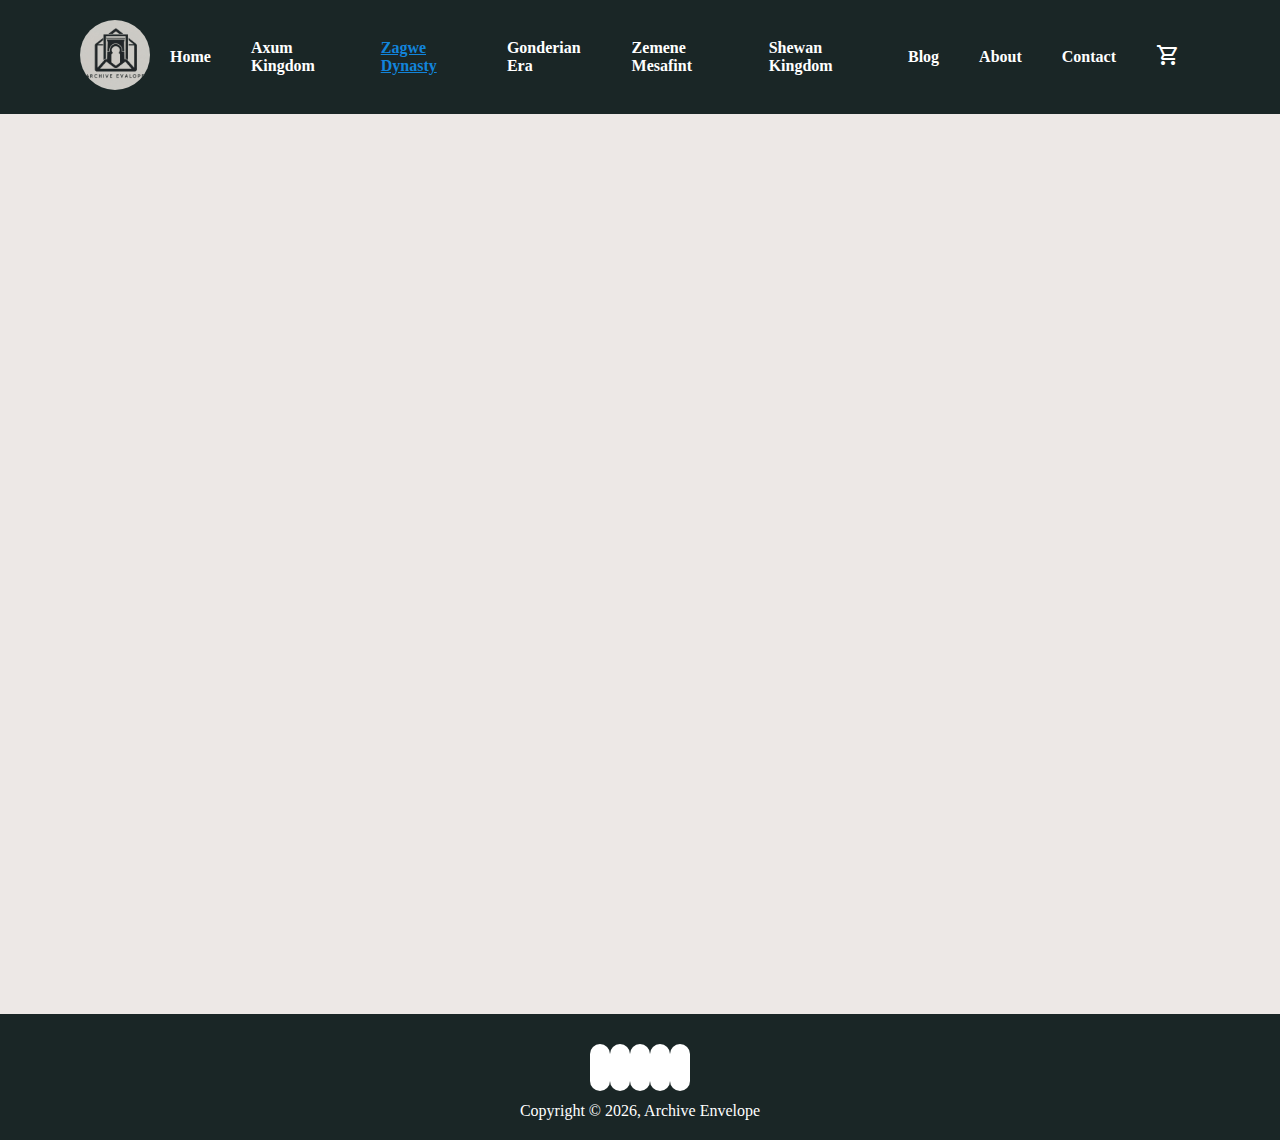
<file: zagew.html>
<!DOCTYPE html>
<html lang="en">
<head>
  <meta charset="UTF-8">
  <meta name="viewport" content="width=device-width, initial-scale=1.0">
  <title>Zagwe</title>
  <link rel="stylesheet" href="https://fonts.googleapis.com/css2?family=Material+Symbols+Outlined:opsz,wght,FILL,GRAD@20..48,100..700,0..1,-50..200" />
  <link rel="stylesheet" href="https://cdnjs.cloudflare.com/ajax/libs/font-awesome/6.5.1/css/all.min.css" integrity="sha512-DTOQO9RWCH3ppGqcWaEA1BIZOC6xxalwEsw9c2QQeAIftl+Vegovlnee1c9QX4TctnWMn13TZye+giMm8e2LwA==" crossorigin="anonymous" referrerpolicy="no-referrer" />
  <link rel="stylesheet" href="zagwe.css">
</head>
<body>
  <section id="header">
    <a href="#"><img src="images/logoAxum.jpeg" width="70px" height="70px" class="logo" alt="logo"></a>
    <div>
      <ul id="navbar">
        <li><a href="index.html">Home</a></li>
        <li><a href="axum.html">Axum Kingdom</a></li>
        <li><a class="active" href="zagew.html">Zagwe Dynasty</a></li>
        <li><a href="gonder.html">Gonderian Era</a></li>
        <li><a href="zemeneMesafint.html">Zemene Mesafint</a></li>
        <li><a href="shewa.html">Shewan Kingdom</a></li>
        <li><a href="blog.html">Blog</a></li>
        <li><a href="about.html">About</a></li>
        <li><a href="contact.html">Contact</a></li>
        <li><a href="cart.html"> <span class="material-symbols-outlined">
          shopping_cart
          </span></a></li>
      </ul>
    </div>  
  </section>

  <div class="main">

  </div>


  <footer class="footer-container">
    <div class="social-icons">
      <a href=""><i class="fa-brands fa-facebook"></i></a>
      <a href=""><i class="fa-brands fa-twitter"></i></a>
      <a href=""><i class="fa-brands fa-instagram"></i></a>
      <a href=""><i class="fa-brands fa-github"></i></a>
      <a href=""><i class="fa-brands fa-linkedin"></i></a>
    </div>
    <div class="copyright"> <span>Copyright &copy; <script>document.write(new Date().getFullYear());</script>, Archive Envelope</span></p>
    </div>
</footer>
</body>
</html>
</file>
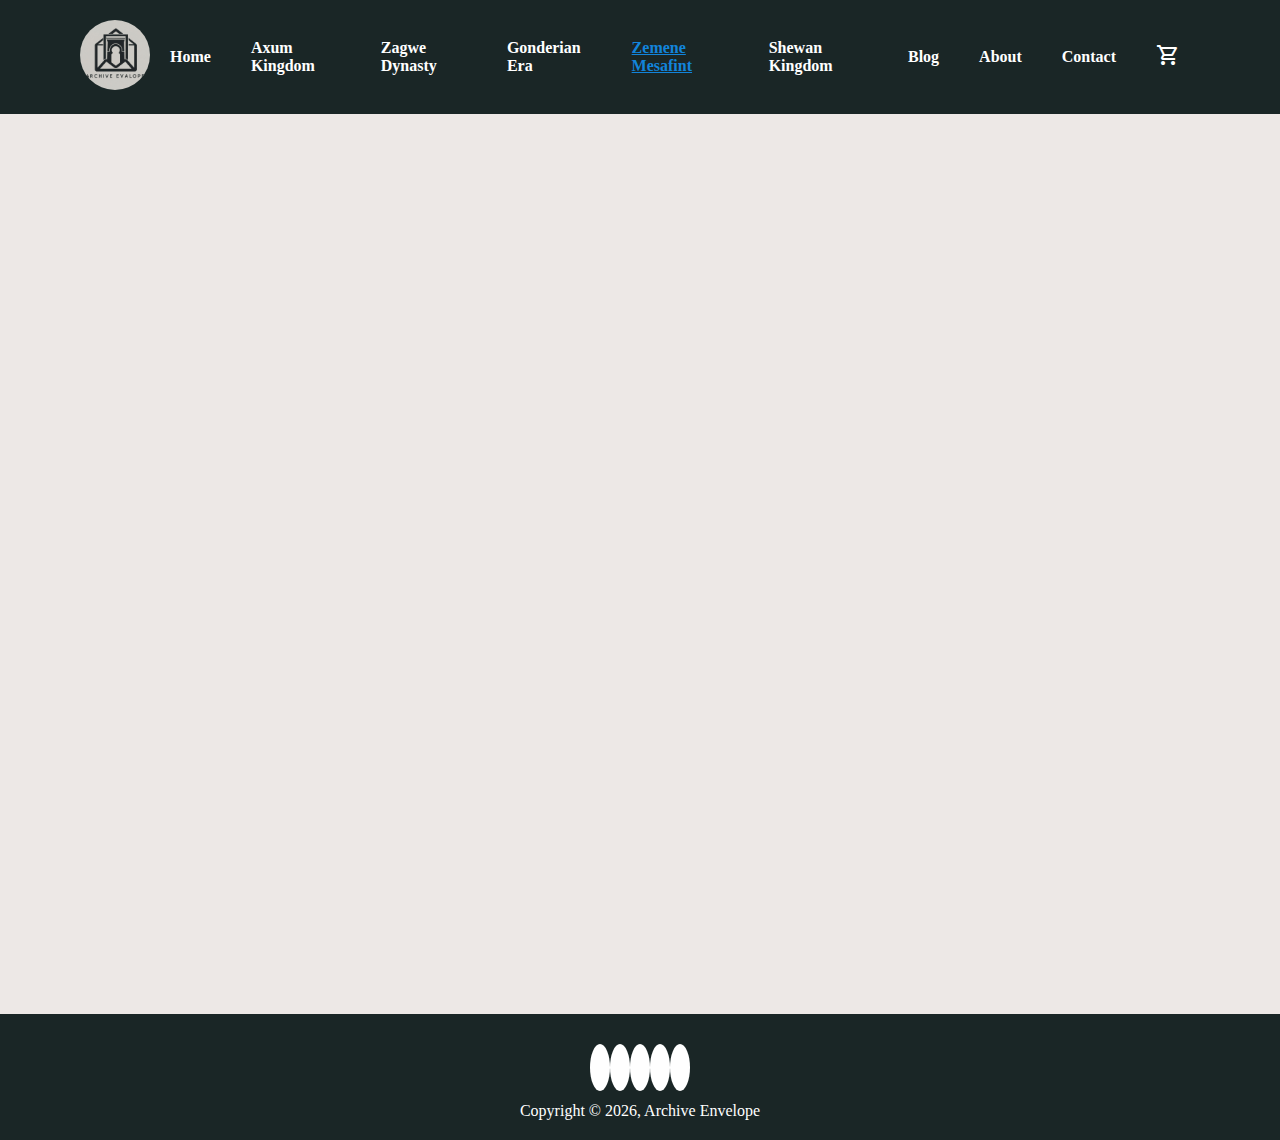
<file: zemeneMesafint.html>
<!DOCTYPE html>
<html lang="en">
<head>
  <meta charset="UTF-8">
  <meta name="viewport" content="width=device-width, initial-scale=1.0">
  <title>Zemene Mesafint</title>
  <link rel="stylesheet" href="https://fonts.googleapis.com/css2?family=Material+Symbols+Outlined:opsz,wght,FILL,GRAD@20..48,100..700,0..1,-50..200" />
  <link rel="stylesheet" href="https://cdnjs.cloudflare.com/ajax/libs/font-awesome/6.5.1/css/all.min.css" integrity="sha512-DTOQO9RWCH3ppGqcWaEA1BIZOC6xxalwEsw9c2QQeAIftl+Vegovlnee1c9QX4TctnWMn13TZye+giMm8e2LwA==" crossorigin="anonymous" referrerpolicy="no-referrer" />
  <link rel="stylesheet" href="zemeneMesafint.css">
</head>
<body>
  <section id="header">
    <a href="#"><img src="images/logoAxum.jpeg" width="70px" height="70px" class="logo" alt="logo"></a>
    <div>
      <ul id="navbar">
        <li><a href="index.html">Home</a></li>
        <li><a href="axum.html">Axum Kingdom</a></li>
        <li><a href="zagew.html">Zagwe Dynasty</a></li>
        <li><a href="gonder.html">Gonderian Era</a></li>
        <li><a class="active" href="zemeneMesafint.html">Zemene Mesafint</a></li>
        <li><a href="shewa.html">Shewan Kingdom</a></li>
        <li><a href="blog.html">Blog</a></li>
        <li><a href="about.html">About</a></li>
        <li><a href="contact.html">Contact</a></li>
        <li><a href="cart.html"> <span class="material-symbols-outlined">
          shopping_cart
          </span></a></li>
      </ul>
    </div>  
  </section>

  <div class="main">

  </div>


  <footer class="footer-container">
    <div class="social-icons">
      <a href=""><i class="fa-brands fa-facebook"></i></a>
      <a href=""><i class="fa-brands fa-twitter"></i></a>
      <a href=""><i class="fa-brands fa-instagram"></i></a>
      <a href=""><i class="fa-brands fa-github"></i></a>
      <a href=""><i class="fa-brands fa-linkedin"></i></a>
    </div>
    <div class="copyright"> <span>Copyright &copy; <script>document.write(new Date().getFullYear());</script>, Archive Envelope</span></p>
    </div>
</footer>
</body>
</html>
</file>
<file: index.css>
*{
  padding: 0;
  margin: 0;
  box-sizing: border-box;
}
html,body{
  width: 100%;
  height: 100%;
  font-family: 'Times New Roman', Times, serif;
  min-height: 100%;
  flex-direction: column;
  font-family: 'Courier New', Courier, monospace;
  font-size: 19px;
}
.logo{
  border-radius: 50%;
}
#header{
  display: flex;
  align-items: center;
  justify-content: space-between;
  padding: 20px 80px;
  background-color:rgba(1, 15, 15, 0.895);
}
#navbar{
  display: flex;
  align-items: center;
  justify-content:center;
}
#navbar li{
  list-style: none;
  padding: 0 20px;
  text-decoration: none;
  position: relative;
  font-size: 17px;
}

#navbar li a{
  text-decoration: none;
  font-size: 16px;
  font-weight: 600;
  color: #1a1a1a;
  border-radius: 10%;
  color: white;
}

#navbar li a:hover,
#navbar li a.active{
  color: rgb(39, 129, 226);
  text-decoration: underline;

  }
#navbar li a:active{
  color: green;
}
.main{
  width: 100%;
  margin: 0 auto;
  padding: 30px 20px;
  min-height: 100%;
  background-image: url(images/lion.jpeg);
  background-repeat: no-repeat;
  background-size: cover;
}

.footer-container{
  position: relative;
  align-items: center;
  justify-content: space-between;
  padding: 20px;
  background-color:rgba(1, 15, 15, 0.895);
  text-align: center;
  position: relative;
  clear: both;
  margin-top: auto;
  color: white;
}
.social-icons{
  list-style: none;
  display: inline-block;
  margin: 20px;
}
.social-icons a{
  background-color: rgb(255, 255, 255);
  border-radius: 50%;
  color: black;
  padding: 10px;
  border-radius: 60px;
  font-size: 25px;
}
.social-icons a:hover{
  color: rgb(235, 121, 14);
}
</file>
<file: about.css>
*{
  padding: 0;
  margin: 0;
  box-sizing: border-box;
}
html,body{
  width: 100%;
  height: 100%;
  font-family: 'Times New Roman', Times, serif;
  background-color: rgb(237, 232, 230);
  min-height: 100%;
  flex-direction: column;
}
.logo{
  border-radius: 50%;
}
#header{
  display: flex;
  align-items: center;
  justify-content: space-between;
  padding: 20px 80px;
  background-color:rgba(1, 15, 15, 0.895);
}
#navbar{
  display: flex;
  align-items: center;
  justify-content:center;
}
#navbar li{
  list-style: none;
  padding: 0 20px;
  text-decoration: none;
  position: relative;
}
#navbar li a{
  text-decoration: none;
  font-size: 16px;
  font-weight: 600;
  color: #1a1a1a;
  border-radius: 10%;
  color: white;
}
#navbar li a:hover,
#navbar li a.active{
  color: rgb(18, 132, 219);
  text-decoration: underline;

  }
#navbar li a:active{
  color: green;
}
.main{
  width: 90vw;
  margin: 0 auto;
  padding: 30px 20px;
  min-height: 100%;

}
.footer-container{
  position: relative;
  align-items: center;
  justify-content: space-between;
  padding: 20px;
  background-color:rgba(1, 15, 15, 0.895);
  text-align: center;
  position: relative;
  clear: both;
  margin-top: auto;
  color: white;
}
.social-icons{
  list-style: none;
  display: inline-block;
  margin: 20px;
}
.social-icons a{
  background-color: rgb(255, 255, 255);
  border-radius: 50%;
  color: black;
  padding: 10px;
  border-radius: 60px;
  font-size: 25px;
}
.social-icons a:hover{
  color: rgb(235, 121, 14);
}
</file>
<file: axum.css>
*{
  padding: 0;
  margin: 0;
  box-sizing: border-box;
}
html,body{
  width: 100%;
  height: 100%;
  font-family: 'Times New Roman', Times, serif;
  background-color: rgb(5, 28, 44);
  min-height: 100%;
  flex-direction: column;
}
.logo{
  border-radius: 50%;
}

#header{
  display: flex;
  align-items: center;
  justify-content: space-between;
  padding: 20px 80px;
  background-color:rgba(1, 15, 15, 0.895);
}
#navbar{
  display: flex;
  align-items: center;
  justify-content:center;
}
#navbar li{
  list-style: none;
  padding: 0 20px;
  text-decoration: none;
  position: relative;
}
#navbar li a{
  text-decoration: none;
  font-size: 16px;
  font-weight: 600;
  color: #1a1a1a;
  border-radius: 10%;
  color: white;
}
#navbar li a:hover,
#navbar li a.active{
  color: rgb(18, 132, 219);
  text-decoration: underline;

  }
#navbar li a:active{
  color: green;
}
.main{
  width: 90vw;
  margin: 0 auto;
  padding: 30px 20px;
  min-height: 100%;
  background-color: rgb(5, 28, 44);
  color: white;
  border-color: black;
  text-align: center;

}
.footer-container{
  position: relative;
  align-items: center;
  justify-content: space-between;
  padding: 20px;
  background-color:rgba(1, 15, 15, 0.895);
  text-align: center;
  position: relative;
  clear: both;
  margin-top: auto;
  color: white;
}
.social-icons{
  list-style: none;
  display: inline-block;
  margin: 20px;
}
.social-icons a{
  background-color: rgb(255, 255, 255);
  border-radius: 50%;
  color: black;
  padding: 10px;
  border-radius: 60px;
  font-size: 25px;
}
.social-icons a:hover{
  color: rgb(235, 121, 14);
}
</file>
<file: blog.css>
*{
  padding: 0;
  margin: 0;
  box-sizing: border-box;
}
html,body{
  width: 100%;
  height: 100%;
  font-family: 'Times New Roman', Times, serif;
  background-color: rgb(237, 232, 230);
  min-height: 100%;
  flex-direction: column;
}
.logo{
  border-radius: 50%;
}
#header{
  display: flex;
  align-items: center;
  justify-content: space-between;
  padding: 20px 80px;
  background-color:rgba(1, 15, 15, 0.895);
}
#navbar{
  display: flex;
  align-items: center;
  justify-content:center;
}
#navbar li{
  list-style: none;
  padding: 0 20px;
  text-decoration: none;
  position: relative;
}
#navbar li a{
  text-decoration: none;
  font-size: 16px;
  font-weight: 600;
  color: #1a1a1a;
  border-radius: 10%;
  color: white;
}
#navbar li a:hover,
#navbar li a.active{
  color: rgb(18, 132, 219);
  text-decoration: underline;

  }
#navbar li a:active{
  color: green;
}
.main{
  width: 90vw;
  margin: 0 auto;
  padding: 30px 20px;
  min-height: 100%;

}
.footer-container{
  position: relative;
  align-items: center;
  justify-content: space-between;
  padding: 20px;
  background-color:rgba(1, 15, 15, 0.895);
  text-align: center;
  position: relative;
  clear: both;
  margin-top: auto;
  color: white;
}
.social-icons{
  list-style: none;
  display: inline-block;
  margin: 20px;
}
.social-icons a{
  background-color: rgb(255, 255, 255);
  border-radius: 50%;
  color: black;
  padding: 10px;
  border-radius: 60px;
  font-size: 25px;
}
.social-icons a:hover{
  color: rgb(235, 121, 14);
}
</file>
<file: cart.css>
*{
  padding: 0;
  margin: 0;
  box-sizing: border-box;
}
html,body{
  width: 100%;
  height: 100%;
  font-family: 'Times New Roman', Times, serif;
  background-color: rgb(237, 232, 230);
  min-height: 100%;
  flex-direction: column;
}
.logo{
  border-radius: 50%;
}
#header{
  display: flex;
  align-items: center;
  justify-content: space-between;
  padding: 20px 80px;
  background-color:rgba(1, 15, 15, 0.895);
}
#navbar{
  display: flex;
  align-items: center;
  justify-content:center;
}
#navbar li{
  list-style: none;
  padding: 0 20px;
  text-decoration: none;
  position: relative;
}
#navbar li a{
  text-decoration: none;
  font-size: 16px;
  font-weight: 600;
  color: #1a1a1a;
  border-radius: 10%;
  color: white;
}
#navbar li a:hover,
#navbar li a.active{
  color: rgb(18, 132, 219);
  text-decoration: underline;

  }
#navbar li a:active{
  color: green;
}
.main{
  width: 90vw;
  margin: 0 auto;
  padding: 30px 20px;
  min-height: 100%;

}
#cart-img{
  position: relative;
  width: 200px;
  height: 200px;
  display:contents;
  align-items: center;
  gap: 10px;
  
  
}
#dead{
  width: 400px;
  height: 400px;
  border-radius: 50%;
  
}
#land-scape{
  width: 400px;
  height: 400px;
  border-radius: 50%;
}
#w-shirt{
  width: 400px;
  height: 400px;
  border-radius: 50%;
}

.footer-container{
  position: relative;
  align-items: center;
  justify-content: space-between;
  padding: 20px;
  background-color:rgba(1, 15, 15, 0.895);
  text-align: center;
  position: relative;
  clear: both;
  margin-top: auto;
  color: white;
}
.social-icons{
  list-style: none;
  display: inline-block;
  margin: 20px;
}
.social-icons a{
  background-color: rgb(255, 255, 255);
  border-radius: 50%;
  color: black;
  padding: 10px;
  border-radius: 60px;
  font-size: 25px;
}
.social-icons a:hover{
  color: rgb(235, 121, 14);
}
</file>
<file: contact.css>
*{
  padding: 0;
  margin: 0;
  box-sizing: border-box;
}
html,body{
  width: 100%;
  height: 100%;
  font-family: 'Times New Roman', Times, serif;
  background-color: rgb(237, 232, 230);
  min-height: 100%;
  flex-direction: column;
}
.logo{
  border-radius: 50%;
}
#header{
  display: flex;
  align-items: center;
  justify-content: space-between;
  padding: 20px 80px;
  background-color:rgba(2, 24, 24, 0.895);
}
#navbar{
  display: flex;
  align-items: center;
  justify-content:center;
}
#navbar li{
  list-style: none;
  padding: 0 20px;
  text-decoration: none;
  position: relative;
}
#navbar li a{
  text-decoration: none;
  font-size: 16px;
  font-weight: 600;
  border-radius: 10%;
  color: white;
}
#navbar li a:hover,
#navbar li a.active{
  color: rgb(18, 132, 219);
  text-decoration: underline;

  }
#navbar li a:active{
  color: green;
}

.main{
  width: 90vw;
  margin: 0 auto;
  padding: 30px 20px;
  min-height: 100%;
}

#form{
  text-align: center;
  background-color: rgb(63, 77, 75);
  width: 1380px;
  height: 750px;
  font-size: 25px;
  padding: 20px;
}
#f_name{
  border-radius: 15px;
  border: 2px solid black;
  width: 250px;
  height: 45px;
  text-align: center;
}
#l_name{
  border-radius: 15px;
  border: 2px solid black;
  width: 250px;
  height: 45px;
  text-align: center;
}
  #email{border-radius: 15px;
  border: 2px solid black;
  width: 250px;
  height: 45px;
  text-align: center;
  }
  #p_num{border-radius: 15px;
    border: 2px solid black;
    width: 250px;
    height: 45px;
    text-align: center;
  }
  #concern_suggestion{
    text-align: center;
    border-radius: 20px;
    font-size:15px;

  }
  #button{
    border: 2px solid black;
    height: 45px;
    width: 100px;
    border-radius: 15px;
    background-color: orange;
  }
.footer-container{
  position: relative;
  align-items: center;
  justify-content: space-between;
  padding: 20px;
  background-color:rgba(1, 15, 15, 0.895);
  text-align: center;
  clear: both;
  margin-top: auto;
  color: white;
}
.social-icons{
  list-style: none;
  display: inline-block;
  margin: 20px;
}
.social-icons a{
  background-color: rgb(255, 255, 255);
  border-radius: 50%;
  color: black;
  padding: 10px;
  border-radius: 60px;
  font-size: 25px;
}
.social-icons a:hover{
  color: rgb(235, 121, 14);
}
</file>
<file: gonder.css>
*{
  padding: 0;
  margin: 0;
  box-sizing: border-box;
}
html,body{
  width: 100%;
  height: 100%;
  font-family: 'Times New Roman', Times, serif;
  background-color: rgb(237, 232, 230);
  min-height: 100%;
  flex-direction: column;
}
.logo{
  border-radius: 50%;
}
#header{
  display: flex;
  align-items: center;
  justify-content: space-between;
  padding: 20px 80px;
  background-color:rgba(1, 15, 15, 0.895);
}
#navbar{
  display: flex;
  align-items: center;
  justify-content:center;
}
#navbar li{
  list-style: none;
  padding: 0 20px;
  text-decoration: none;
  position: relative;
}
#navbar li a{
  text-decoration: none;
  font-size: 16px;
  font-weight: 600;
  color: #1a1a1a;
  border-radius: 10%;
  color: white;
}
#navbar li a:hover,
#navbar li a.active{
  color: rgb(18, 132, 219);
  text-decoration: underline;

  }
#navbar li a:active{
  color: green;
}
.main{
  width: 90vw;
  margin: 0 auto;
  padding: 30px 20px;
  min-height: 100%;

}
.footer-container{
  position: relative;
  align-items: center;
  justify-content: space-between;
  padding: 20px;
  background-color:rgba(1, 15, 15, 0.895);
  text-align: center;
  position: relative;
  clear: both;
  margin-top: auto;
  color: white;
}
.social-icons{
  list-style: none;
  display: inline-block;
  margin: 20px;
}
.social-icons a{
  background-color: rgb(255, 255, 255);
  border-radius: 50%;
  color: black;
  padding: 10px;
  border-radius: 60px;
  font-size: 25px;
}
.social-icons a:hover{
  color: rgb(235, 121, 14);
}
</file>
<file: shewa.css>
*{
  padding: 0;
  margin: 0;
  box-sizing: border-box;
}
html,body{
  width: 100%;
  height: 100%;
  font-family: 'Times New Roman', Times, serif;
  background-color: rgb(237, 232, 230);
  min-height: 100%;
  flex-direction: column;
}
.logo{
  border-radius: 50%;
}
#header{
  display: flex;
  align-items: center;
  justify-content: space-between;
  padding: 20px 80px;
  background-color:rgba(1, 15, 15, 0.895);
}
#navbar{
  display: flex;
  align-items: center;
  justify-content:center;
}
#navbar li{
  list-style: none;
  padding: 0 20px;
  text-decoration: none;
  position: relative;
}
#navbar li a{
  text-decoration: none;
  font-size: 16px;
  font-weight: 600;
  color: #1a1a1a;
  border-radius: 10%;
  color: white;
}
#navbar li a:hover,
#navbar li a.active{
  color: rgb(18, 132, 219);
  text-decoration: underline;

  }
#navbar li a:active{
  color: green;
}
.main{
  width: 90vw;
  margin: 0 auto;
  padding: 30px 20px;
  min-height: 100%;

}
.footer-container{
  position: relative;
  align-items: center;
  justify-content: space-between;
  padding: 20px;
  background-color:rgba(1, 15, 15, 0.895);
  text-align: center;
  clear: both;
  margin-top: auto;
  color: white;
}
.social-icons{
  list-style: none;
  display: inline-block;
  margin: 20px;
}
.social-icons a{
  background-color: rgb(255, 255, 255);
  border-radius: 60%;
  color: black;
  padding: 10px;
  font-size: 25px;
}
.social-icons a:hover{
  color: rgb(235, 121, 14);
}
</file>
<file: zagwe.css>
*{
  padding: 0;
  margin: 0;
  box-sizing: border-box;
}
html,body{
  width: 100%;
  height: 100%;
  font-family: 'Times New Roman', Times, serif;
  background-color: rgb(237, 232, 230);
  min-height: 100%;
  flex-direction: column;
}
.logo{
  border-radius: 50%;
}
#header{
  display: flex;
  align-items: center;
  justify-content: space-between;
  padding: 20px 80px;
  background-color:rgba(1, 15, 15, 0.895);
}
#navbar{
  display: flex;
  align-items: center;
  justify-content:center;
}
#navbar li{
  list-style: none;
  padding: 0 20px;
  text-decoration: none;
  position: relative;
}
#navbar li a{
  text-decoration: none;
  font-size: 16px;
  font-weight: 600;
  color: #1a1a1a;
  border-radius: 10%;
  color: white;
}
#navbar li a:hover,
#navbar li a.active{
  color: rgb(18, 132, 219);
  text-decoration: underline;

  }
#navbar li a:active{
  color: green;
}
.main{
  width: 90vw;
  margin: 0 auto;
  padding: 30px 20px;
  min-height: 100%;

}
.footer-container{
  position: relative;
  align-items: center;
  justify-content: space-between;
  padding: 20px;
  background-color:rgba(1, 15, 15, 0.895);
  text-align: center;
  position: relative;
  clear: both;
  margin-top: auto;
  color: white;
}
.social-icons{
  list-style: none;
  display: inline-block;
  margin: 20px;
}
.social-icons a{
  background-color: rgb(255, 255, 255);
  border-radius: 50%;
  color: black;
  padding: 10px;
  border-radius: 60px;
  font-size: 25px;
}
.social-icons a:hover{
  color: rgb(235, 121, 14);
}
</file>
<file: zemeneMesafint.css>
*{
  padding: 0;
  margin: 0;
  box-sizing: border-box;
}
html,body{
  width: 100%;
  height: 100%;
  font-family: 'Times New Roman', Times, serif;
  background-color: rgb(237, 232, 230);
  min-height: 100%;
  flex-direction: column;
}
.logo{
  border-radius: 50%;
}
#header{
  display: flex;
  align-items: center;
  justify-content: space-between;
  padding: 20px 80px;
  background-color:rgba(1, 15, 15, 0.895);
}
#navbar{
  display: flex;
  align-items: center;
  justify-content:center;
}
#navbar li{
  list-style: none;
  padding: 0 20px;
  text-decoration: none;
  position: relative;
}
#navbar li a{
  text-decoration: none;
  font-size: 16px;
  font-weight: 600;
  color: #1a1a1a;
  border-radius: 10%;
  color: white;
}
#navbar li a:hover,
#navbar li a.active{
  color: rgb(18, 132, 219);
  text-decoration: underline;

  }
#navbar li a:active{
  color: green;
}
.main{
  width: 90vw;
  margin: 0 auto;
  padding: 30px 20px;
  min-height: 100%;

}
.footer-container{
  position: relative;
  align-items: center;
  justify-content: space-between;
  padding: 20px;
  background-color:rgba(1, 15, 15, 0.895);
  text-align: center;
  position: relative;
  clear: both;
  margin-top: auto;
  color: white;
}
.social-icons{
  list-style: none;
  display: inline-block;
  margin: 20px;
}
.social-icons a{
  background-color: rgb(255, 255, 255);
  border-radius: 60%;
  color: black;
  padding: 10px;
  font-size: 25px;
}
.social-icons a:hover{
  color: rgb(235, 121, 14);
}
</file>
